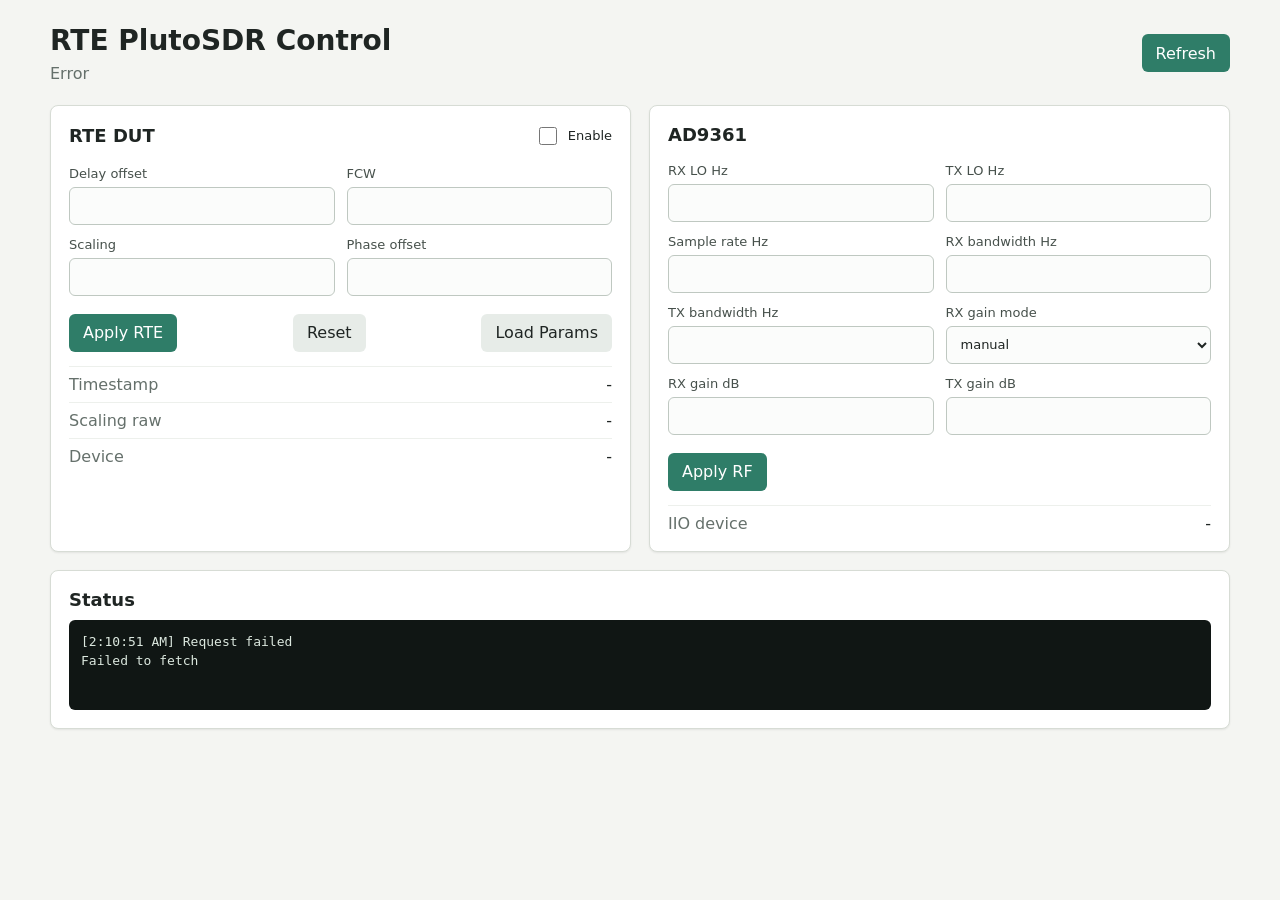
<file: rte-httpd/static/index.html>
<!doctype html>
<html lang="en">
<head>
  <meta charset="utf-8">
  <meta name="viewport" content="width=device-width, initial-scale=1">
  <title>RTE PlutoSDR Control</title>
  <link rel="stylesheet" href="style.css">
</head>
<body>
  <main class="shell">
    <header class="topbar">
      <div>
        <h1>RTE PlutoSDR Control</h1>
        <p id="connection">Connecting</p>
      </div>
      <div class="actions">
        <button id="refresh" type="button">Refresh</button>
      </div>
    </header>

    <section class="grid">
      <form id="rte-form" class="panel">
        <div class="panel-title">
          <h2>RTE DUT</h2>
          <label class="switch">
            <input id="rte-enabled" type="checkbox">
            <span>Enable</span>
          </label>
        </div>
        <div class="fields">
          <label>
            <span>Delay offset</span>
            <input id="delay-offset" type="number" min="0" max="1023" step="1">
          </label>
          <label>
            <span>FCW</span>
            <input id="fcw" type="number" step="1">
          </label>
          <label>
            <span>Scaling</span>
            <input id="scaling" type="number" min="-1" max="0.99951171875" step="0.00048828125">
          </label>
          <label>
            <span>Phase offset</span>
            <input id="phase-offset" type="number" step="1">
          </label>
        </div>
        <div class="button-row">
          <button type="submit">Apply RTE</button>
          <button id="reset-rte" type="button" class="secondary">Reset</button>
          <button id="load-param" type="button" class="secondary">Load Params</button>
        </div>
        <dl class="status-list">
          <div><dt>Timestamp</dt><dd id="rte-timestamp">-</dd></div>
          <div><dt>Scaling raw</dt><dd id="scaling-raw">-</dd></div>
          <div><dt>Device</dt><dd id="rte-device">-</dd></div>
        </dl>
      </form>

      <form id="ad9361-form" class="panel">
        <div class="panel-title">
          <h2>AD9361</h2>
        </div>
        <div class="fields">
          <label>
            <span>RX LO Hz</span>
            <input id="rx-lo" type="number" min="70000000" step="1">
          </label>
          <label>
            <span>TX LO Hz</span>
            <input id="tx-lo" type="number" min="70000000" step="1">
          </label>
          <label>
            <span>Sample rate Hz</span>
            <input id="sampling-frequency" type="number" min="1" step="1">
          </label>
          <label>
            <span>RX bandwidth Hz</span>
            <input id="rx-rf-bandwidth" type="number" min="1" step="1">
          </label>
          <label>
            <span>TX bandwidth Hz</span>
            <input id="tx-rf-bandwidth" type="number" min="1" step="1">
          </label>
          <label>
            <span>RX gain mode</span>
            <select id="rx-gain-mode">
              <option value="manual">manual</option>
              <option value="slow_attack">slow_attack</option>
              <option value="fast_attack">fast_attack</option>
              <option value="hybrid">hybrid</option>
            </select>
          </label>
          <label>
            <span>RX gain dB</span>
            <input id="rx-gain" type="number" step="0.25">
          </label>
          <label>
            <span>TX gain dB</span>
            <input id="tx-gain" type="number" step="0.25">
          </label>
        </div>
        <div class="button-row">
          <button type="submit">Apply RF</button>
        </div>
        <dl class="status-list">
          <div><dt>IIO device</dt><dd id="ad9361-device">-</dd></div>
        </dl>
      </form>
    </section>

    <section class="log-panel">
      <h2>Status</h2>
      <pre id="log"></pre>
    </section>
  </main>
  <script src="app.js"></script>
</body>
</html>
</file>
<file: rte-httpd/static/style.css>
:root {
  color-scheme: light;
  font-family: Inter, ui-sans-serif, system-ui, -apple-system, BlinkMacSystemFont, "Segoe UI", sans-serif;
  background: #f4f5f2;
  color: #1f2523;
}

* {
  box-sizing: border-box;
}

body {
  margin: 0;
  min-height: 100vh;
}

button,
input,
select {
  font: inherit;
}

.shell {
  width: min(1180px, calc(100vw - 32px));
  margin: 0 auto;
  padding: 24px 0 40px;
}

.topbar {
  display: flex;
  align-items: center;
  justify-content: space-between;
  gap: 16px;
  margin-bottom: 22px;
}

h1,
h2,
p {
  margin: 0;
}

h1 {
  font-size: 28px;
  line-height: 1.2;
}

h2 {
  font-size: 18px;
}

#connection {
  margin-top: 6px;
  color: #65706b;
}

.grid {
  display: grid;
  grid-template-columns: repeat(2, minmax(0, 1fr));
  gap: 18px;
}

.panel,
.log-panel {
  background: #ffffff;
  border: 1px solid #d7dcd5;
  border-radius: 8px;
  padding: 18px;
  box-shadow: 0 1px 2px rgba(22, 31, 27, 0.08);
}

.panel-title,
.button-row {
  display: flex;
  align-items: center;
  justify-content: space-between;
  gap: 12px;
}

.fields {
  display: grid;
  grid-template-columns: repeat(2, minmax(0, 1fr));
  gap: 12px;
  margin: 18px 0;
}

label {
  display: grid;
  gap: 6px;
  color: #46504b;
  font-size: 13px;
}

input,
select {
  width: 100%;
  height: 38px;
  border: 1px solid #bfc8c1;
  border-radius: 6px;
  padding: 0 10px;
  color: #1f2523;
  background: #fbfcfb;
}

input:focus,
select:focus {
  outline: 2px solid #2f7d68;
  outline-offset: 1px;
}

.switch {
  display: inline-flex;
  grid-auto-flow: column;
  align-items: center;
  gap: 8px;
  color: #1f2523;
}

.switch input {
  width: 18px;
  height: 18px;
}

button {
  min-height: 38px;
  border: 0;
  border-radius: 6px;
  padding: 0 14px;
  background: #2f7d68;
  color: white;
  cursor: pointer;
}

button.secondary {
  background: #e7ece8;
  color: #1f2523;
}

button:disabled {
  cursor: not-allowed;
  opacity: 0.55;
}

.status-list {
  display: grid;
  gap: 8px;
  margin: 14px 0 0;
}

.status-list div {
  display: flex;
  justify-content: space-between;
  gap: 12px;
  border-top: 1px solid #edf0ec;
  padding-top: 8px;
}

dt {
  color: #65706b;
}

dd {
  margin: 0;
  overflow-wrap: anywhere;
  text-align: right;
}

.log-panel {
  margin-top: 18px;
}

.log-panel h2 {
  margin-bottom: 10px;
}

pre {
  min-height: 90px;
  max-height: 240px;
  overflow: auto;
  margin: 0;
  padding: 12px;
  border-radius: 6px;
  background: #101614;
  color: #dce8df;
  font-size: 13px;
  line-height: 1.5;
}

@media (max-width: 820px) {
  .topbar,
  .panel-title,
  .button-row {
    align-items: stretch;
    flex-direction: column;
  }

  .grid,
  .fields {
    grid-template-columns: 1fr;
  }

  .shell {
    width: min(100vw - 20px, 1180px);
    padding-top: 16px;
  }
}
</file>
